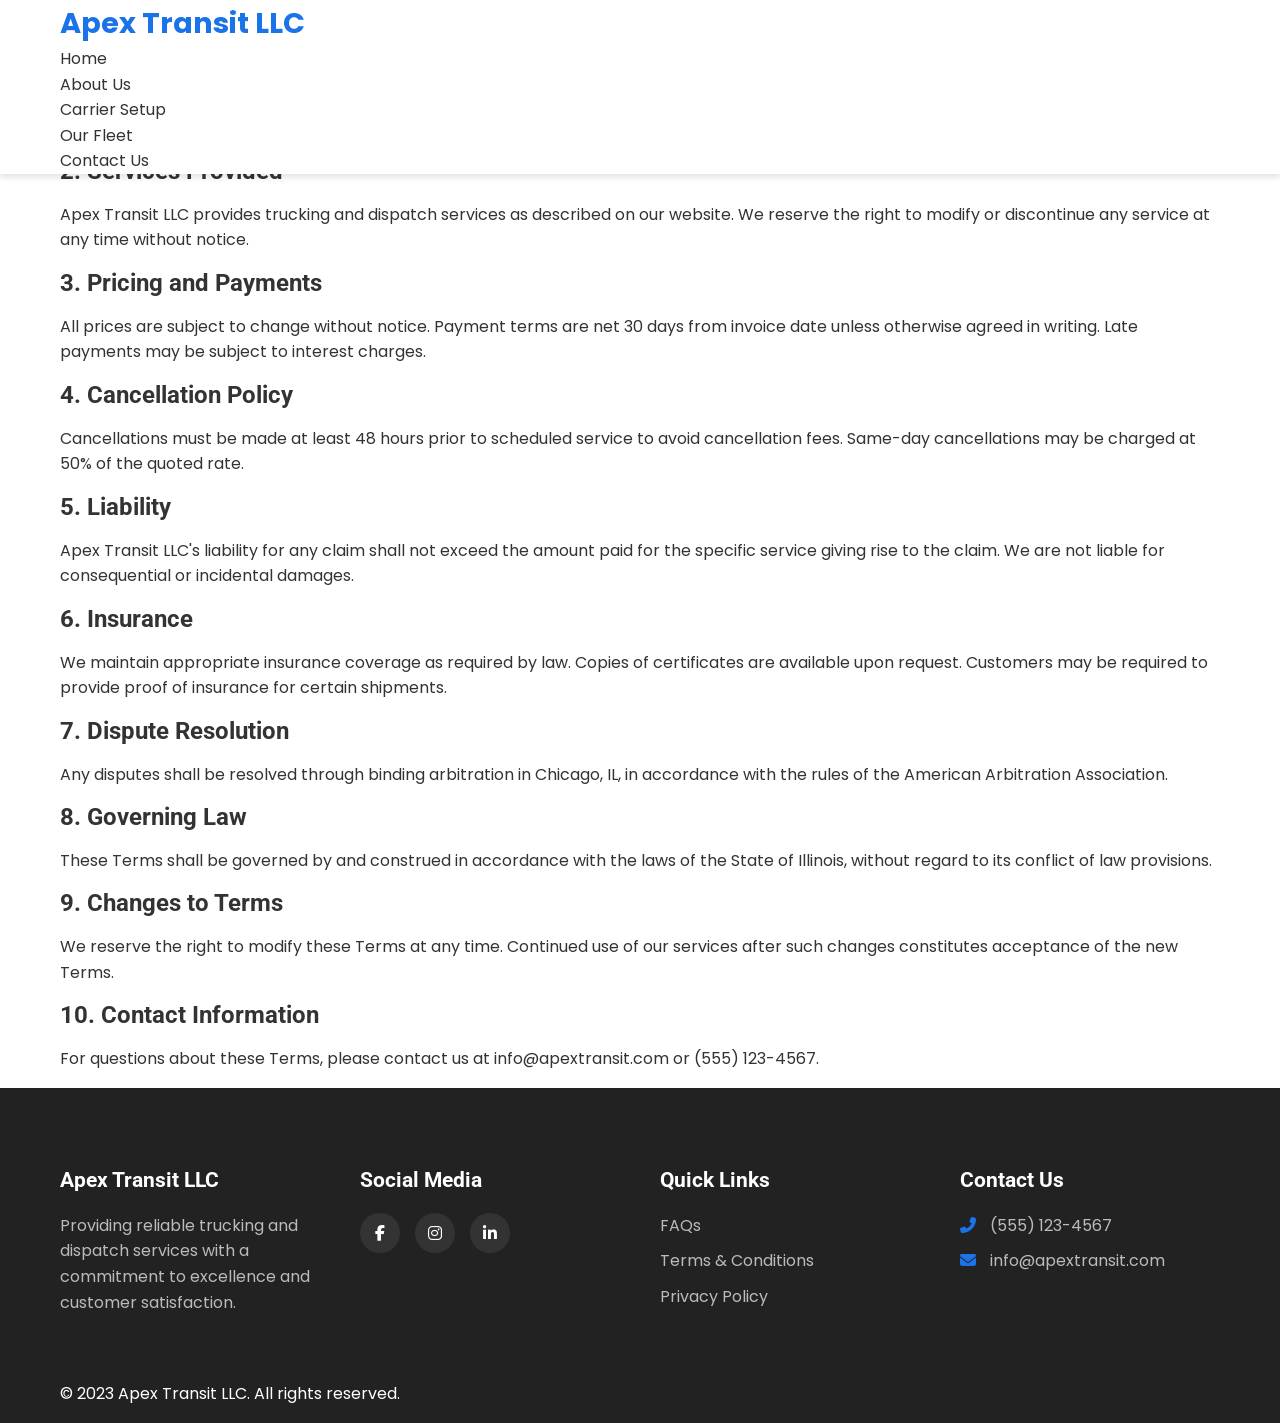
<file: terms.html>
<!DOCTYPE html>
<html lang="en">
<head>
    <meta charset="UTF-8">
    <meta name="viewport" content="width=device-width, initial-scale=1.0">
    <title>Terms & Conditions - Apex Transit LLC</title>
    <link rel="stylesheet" href="https://cdnjs.cloudflare.com/ajax/libs/font-awesome/6.4.0/css/all.min.css">
    <link href="https://fonts.googleapis.com/css2?family=Poppins:wght@300;400;500;600;700&family=Roboto:wght@400;500;700&display=swap" rel="stylesheet">
    <link rel="stylesheet" href="css/style.css">
</head>
<body>
    <header class="header">
        <div class="container">
            <a href="index.html" class="logo">Apex Transit LLC</a>
            <nav class="navbar">
                <ul class="nav-menu">
                    <li class="nav-item"><a href="index.html" class="nav-link">Home</a></li>
                    <li class="nav-item"><a href="about.html" class="nav-link">About Us</a></li>
                    <li class="nav-item"><a href="carrier.html">Carrier Setup</a></li>
                    <li class="nav-item"><a href="trucks.html" class="nav-link">Our Fleet</a></li>
                    <li class="nav-item"><a href="contact.html" class="nav-link">Contact Us</a></li>
                </ul>
                <div class="hamburger">
                    <span class="bar"></span>
                    <span class="bar"></span>
                    <span class="bar"></span>
                </div>
            </nav>
        </div>
    </header>

    <main>
        <section class="page-hero">
            <div class="container">
                <h1 class="page-title">Terms & Conditions</h1>
            </div>
        </section>

        <section class="legal-section">
            <div class="container">
                <div class="legal-content">
                    <h2>1. General Terms</h2>
                    <p>These Terms and Conditions ("Terms") govern your use of Apex Transit LLC's services. By accessing or using our services, you agree to be bound by these Terms.</p>
                    
                    <h2>2. Services Provided</h2>
                    <p>Apex Transit LLC provides trucking and dispatch services as described on our website. We reserve the right to modify or discontinue any service at any time without notice.</p>
                    
                    <h2>3. Pricing and Payments</h2>
                    <p>All prices are subject to change without notice. Payment terms are net 30 days from invoice date unless otherwise agreed in writing. Late payments may be subject to interest charges.</p>
                    
                    <h2>4. Cancellation Policy</h2>
                    <p>Cancellations must be made at least 48 hours prior to scheduled service to avoid cancellation fees. Same-day cancellations may be charged at 50% of the quoted rate.</p>
                    
                    <h2>5. Liability</h2>
                    <p>Apex Transit LLC's liability for any claim shall not exceed the amount paid for the specific service giving rise to the claim. We are not liable for consequential or incidental damages.</p>
                    
                    <h2>6. Insurance</h2>
                    <p>We maintain appropriate insurance coverage as required by law. Copies of certificates are available upon request. Customers may be required to provide proof of insurance for certain shipments.</p>
                    
                    <h2>7. Dispute Resolution</h2>
                    <p>Any disputes shall be resolved through binding arbitration in Chicago, IL, in accordance with the rules of the American Arbitration Association.</p>
                    
                    <h2>8. Governing Law</h2>
                    <p>These Terms shall be governed by and construed in accordance with the laws of the State of Illinois, without regard to its conflict of law provisions.</p>
                    
                    <h2>9. Changes to Terms</h2>
                    <p>We reserve the right to modify these Terms at any time. Continued use of our services after such changes constitutes acceptance of the new Terms.</p>
                    
                    <h2>10. Contact Information</h2>
                    <p>For questions about these Terms, please contact us at info@apextransit.com or (555) 123-4567.</p>
                </div>
            </div>
        </section>
    </main>

    <footer class="footer">
        <div class="container">
            <div class="footer-grid">
                <div class="footer-col">
                    <h3 class="footer-title">Apex Transit LLC</h3>
                    <p>Providing reliable trucking and dispatch services with a commitment to excellence and customer satisfaction.</p>
                </div>
                <div class="footer-col">
                    <h3 class="footer-title">Social Media</h3>
                    <div class="social-links">
                        <a href="#" aria-label="Facebook"><i class="fab fa-facebook-f"></i></a>
                        <a href="#" aria-label="Instagram"><i class="fab fa-instagram"></i></a>
                        <a href="#" aria-label="LinkedIn"><i class="fab fa-linkedin-in"></i></a>
                    </div>
                </div>
                <div class="footer-col">
                    <h3 class="footer-title">Quick Links</h3>
                    <ul class="footer-links">
                        <li><a href="faq.html">FAQs</a></li>
                        <li><a href="terms.html">Terms & Conditions</a></li>
                        <li><a href="privacy.html">Privacy Policy</a></li>
                    </ul>
                </div>
                <div class="footer-col">
                    <h3 class="footer-title">Contact Us</h3>
                    <ul class="footer-contact">
                        <li><i class="fas fa-phone-alt"></i> (555) 123-4567</li>
                        <li><i class="fas fa-envelope"></i> info@apextransit.com</li>
                    </ul>
                </div>
            </div>
            <div class="footer-bottom">
                <p>&copy; 2023 Apex Transit LLC. All rights reserved.</p>
            </div>
        </div>
    </footer>

    <script src="js/script.js"></script>
</body>
</html>
</file>
<file: css/style.css>
/* Base Styles */
:root {
    --primary-color: #ffffff;
    --secondary-color: #1a73e8;
    --accent-color: #fbbc04;
    --text-color: #333333;
    --light-text: #666666;
    --border-color: #e0e0e0;
    --shadow: 0 4px 6px rgba(0, 0, 0, 0.1);
    --transition: all 0.3s ease;
}

* {
    margin: 0;
    padding: 0;
    box-sizing: border-box;
}

html {
    scroll-behavior: smooth;
}

body {
    font-family: 'Poppins', sans-serif;
    color: var(--text-color);
    line-height: 1.6;
    background-color: var(--primary-color);
    overflow-x: hidden;
}

h1,
h2,
h3,
h4,
h5,
h6 {
    font-family: 'Roboto', sans-serif;
    font-weight: 700;
    line-height: 1.2;
    margin-bottom: 1rem;
}

p {
    margin-bottom: 1rem;
}

a {
    text-decoration: none;
    color: inherit;
    transition: var(--transition);
}

ul {
    list-style: none;
}

img {
    max-width: 100%;
    height: auto;
    display: block;
}

.container {
    width: 100%;
    max-width: 1200px;
    margin: 0 auto;
    padding: 0 20px;
}

.btn {
    display: inline-block;
    padding: 12px 30px;
    background-color: var(--secondary-color);
    color: white;
    border-radius: 4px;
    font-weight: 500;
    transition: var(--transition);
    border: none;
    cursor: pointer;
    text-align: center;
}

.btn:hover {
    background-color: #0d5bba;
    transform: translateY(-2px);
    box-shadow: var(--shadow);
}

.btn-secondary {
    background-color: transparent;
    border: 2px solid var(--secondary-color);
    color: var(--secondary-color);
}

.btn-secondary:hover {
    background-color: var(--secondary-color);
    color: white;
}

.text-center {
    text-align: center;
    transform: translateY(50px);
}

.section-title {
    font-size: 2.5rem;
    margin-bottom: 2rem;
    position: relative;
    display: inline-block;
}

.section-title::after {
    content: '';
    position: absolute;
    bottom: -10px;
    left: 0;
    width: 60px;
    height: 4px;
    background-color: var(--secondary-color);
}

/* Header Styles */
.header {
    position: fixed;
    top: 0;
    left: 0;
    width: 100%;
    background-color: var(--primary-color);
    box-shadow: var(--shadow);
    z-index: 1000;
    transition: var(--transition);
}

.header-container {
    display: flex;
    justify-content: space-between;
    align-items: center;
    height: 80px;
}

.logo {
    font-size: 1.8rem;
    font-weight: 700;
    color: var(--secondary-color);
}

.nav-links {
    display: flex;
    gap: 30px;
}

.nav-links a {
    font-weight: 500;
    position: relative;
}

.nav-links a::after {
    content: '';
    position: absolute;
    bottom: -5px;
    left: 0;
    width: 0;
    height: 2px;
    background-color: var(--secondary-color);
    transition: var(--transition);
}

.nav-links a:hover::after,
.nav-links a.active::after {
    width: 100%;
}

.nav-links a.active {
    color: var(--secondary-color);
    font-weight: 600;
}

.hamburger {
    display: none;
    cursor: pointer;
    flex-direction: column;
    justify-content: space-between;
    width: 30px;
    height: 20px;
}

.hamburger span {
    display: block;
    width: 100%;
    height: 3px;
    background-color: var(--text-color);
    transition: var(--transition);
}

/* Hero Section */
.hero {
    height: 100vh;
    min-height: 600px;
    background: linear-gradient(rgba(0, 0, 0, 0.5), rgba(0, 0, 0, 0.5)), url('../images/hero-bg.jpg') no-repeat center center/cover;
    color: white;
    display: flex;
    align-items: center;
    text-align: center;
    margin-top: 80px;
}

.hero-content {
    max-width: 800px;
    margin: 0 auto;
    animation: fadeIn 1s ease-out;
}

.hero h1 {
    font-size: 3.5rem;
    margin-bottom: 20px;
    animation: slideDown 1s ease-out;
}

.underline {
    width: 100px;
    height: 4px;
    background-color: var(--accent-color);
    margin: 0 auto 30px;
    animation: expand 1s ease-out;
}

.hero p {
    font-size: 1.2rem;
    margin-bottom: 30px;
    animation: fadeIn 1.5s ease-out;
}

/* About Section */
.about-section {
    padding: 100px 0;
}

.about-content {
    display: flex;
    align-items: center;
    gap: 50px;
}

.about-text {
    flex: 1;
}

.about-image {
    flex: 1;
    border-radius: 10px;
    overflow: hidden;
    box-shadow: var(--shadow);
}

.about-image img {
    transition: var(--transition);
}

.about-image:hover img {
    transform: scale(1.05);
}

/* Trucks Section */
.trucks-section {
    padding: 100px 0;
    background-color: #f9f9f9;
}

.trucks-grid {
    display: grid;
    grid-template-columns: repeat(auto-fit, minmax(300px, 1fr));
    gap: 30px;
    margin-top: 50px;
}

.truck-card {
    background-color: white;
    border-radius: 10px;
    overflow: hidden;
    box-shadow: var(--shadow);
    transition: var(--transition);
}

.truck-card:hover {
    transform: translateY(-10px);
    box-shadow: 0 10px 20px rgba(0, 0, 0, 0.1);
}

.truck-image {
    height: 200px;
    overflow: hidden;
}

.truck-image img {
    width: 100%;
    height: 100%;
    object-fit: cover;
    transition: var(--transition);
}

.truck-card:hover .truck-image img {
    transform: scale(1.1);
}

.truck-info {
    padding: 20px;
}

.truck-info h3 {
    color: var(--secondary-color);
}

/* Page Banner */
.page-banner {
    height: 300px;
    background: linear-gradient(rgba(0, 0, 0, 0.5), rgba(0, 0, 0, 0.5)), url('../images/banner-bg.jpg') no-repeat center center/cover;
    color: white;
    display: flex;
    flex-direction: column;
    justify-content: center;
    align-items: center;
    text-align: center;
    margin-top: 80px;
}

.page-banner h1 {
    font-size: 3rem;
    animation: slideDown 1s ease-out;
}

.page-banner p {
    font-size: 1.2rem;
    animation: fadeIn 1.5s ease-out;
}

/* About Page */
.about-page {
    padding: 80px 0;
}

.about-page-content {
    display: flex;
    gap: 50px;
}

.about-page-text {
    flex: 2;
}

.about-page-image {
    flex: 1;
    border-radius: 10px;
    overflow: hidden;
    box-shadow: var(--shadow);
}

.about-page-image img {
    transition: var(--transition);
}

.about-page-image:hover img {
    transform: scale(1.05);
}

/* Values Section */
.values-section {
    padding: 80px 0;
    background-color: #f9f9f9;
}

.values-grid {
    display: grid;
    grid-template-columns: repeat(auto-fit, minmax(250px, 1fr));
    gap: 30px;
    margin-top: 50px;
}

.value-card {
    background-color: white;
    padding: 30px;
    border-radius: 10px;
    text-align: center;
    box-shadow: var(--shadow);
    transition: var(--transition);
}

.value-card:hover {
    transform: translateY(-10px);
}

.value-icon {
    font-size: 2.5rem;
    color: var(--secondary-color);
    margin-bottom: 20px;
}

/* Trucks Page */
.trucks-page {
    padding: 80px 0;
}

.trucks-page-grid {
    display: grid;
    grid-template-columns: 1fr;
    gap: 50px;
    margin-top: 50px;
}

.truck-page-card {
    display: flex;
    gap: 30px;
    background-color: white;
    border-radius: 10px;
    overflow: hidden;
    box-shadow: var(--shadow);
}

.truck-page-image {
    flex: 1;
    min-height: 300px;
}

.truck-page-image img {
    width: 100%;
    height: 100%;
    object-fit: cover;
}

.truck-page-info {
    flex: 1;
    padding: 30px;
}

.truck-specs {
    margin: 20px 0;
}

.truck-specs li {
    margin-bottom: 10px;
    display: flex;
    align-items: center;
}

.truck-specs i {
    margin-right: 10px;
    color: var(--secondary-color);
    width: 20px;
    text-align: center;
}

/* Fleet Features */
.fleet-features {
    padding: 80px 0;
    background-color: #f9f9f9;
}

.features-grid {
    display: grid;
    grid-template-columns: repeat(auto-fit, minmax(250px, 1fr));
    gap: 30px;
    margin-top: 50px;
}

.feature-card {
    background-color: white;
    padding: 30px;
    border-radius: 10px;
    text-align: center;
    box-shadow: var(--shadow);
    transition: var(--transition);
}

.feature-card:hover {
    transform: translateY(-10px);
}

.feature-icon {
    font-size: 2.5rem;
    color: var(--secondary-color);
    margin-bottom: 20px;
}

/* Contact Section */
.contact-section {
    padding: 80px 0;
}

.contact-container {
    display: flex;
    gap: 50px;
    margin-top: 50px;
}

.contact-info {
    flex: 1;
}

.contact-form {
    flex: 1;
    background-color: white;
    padding: 30px;
    border-radius: 10px;
    box-shadow: var(--shadow);
}

.info-item {
    display: flex;
    gap: 20px;
    margin-bottom: 30px;
}

.info-icon {
    font-size: 1.5rem;
    color: var(--secondary-color);
    width: 50px;
    height: 50px;
    background-color: rgba(26, 115, 232, 0.1);
    border-radius: 50%;
    display: flex;
    align-items: center;
    justify-content: center;
}

.info-content h4 {
    margin-bottom: 10px;
    color: var(--secondary-color);
}

.form-group {
    margin-bottom: 20px;
}

.form-group input,
.form-group textarea,
.form-group select {
    width: 100%;
    padding: 12px 15px;
    border: 1px solid var(--border-color);
    border-radius: 4px;
    font-family: inherit;
    transition: var(--transition);
}

.form-group input:focus,
.form-group textarea:focus,
.form-group select:focus {
    outline: none;
    border-color: var(--secondary-color);
    box-shadow: 0 0 0 2px rgba(26, 115, 232, 0.2);
}

.form-group textarea {
    resize: vertical;
    min-height: 150px;
}

/* Map Section */
.map-section {
    padding-bottom: 80px;
}

.map-section iframe {
    border-radius: 10px;
    box-shadow: var(--shadow);
}

/* Terms & Privacy Content */
.terms-content,
.privacy-content {
    padding: 80px 0;
}

.terms-container,
.privacy-container {
    background-color: white;
    padding: 40px;
    border-radius: 10px;
    box-shadow: var(--shadow);
}

.terms-container h2,
.privacy-container h2 {
    margin-top: 30px;
    color: var(--secondary-color);
}

.terms-container ul,
.privacy-container ul {
    margin: 20px 0;
    padding-left: 20px;
}

.terms-container li,
.privacy-container li {
    margin-bottom: 10px;
    list-style-type: disc;
}

/* FAQ Section */
.faq-section {
    padding: 80px 0;
}

.faq-container {
    max-width: 800px;
    margin: 0 auto;
}

.faq-item {
    margin-bottom: 20px;
    border-radius: 8px;
    overflow: hidden;
    box-shadow: var(--shadow);
}

.faq-question {
    width: 100%;
    padding: 20px;
    background-color: white;
    border: none;
    text-align: left;
    font-weight: 600;
    font-size: 1.1rem;
    display: flex;
    justify-content: space-between;
    align-items: center;
    cursor: pointer;
    transition: var(--transition);
}

.faq-question:hover {
    background-color: #f5f5f5;
}

.faq-question i {
    transition: var(--transition);
}

.faq-answer {
    padding: 0 20px;
    max-height: 0;
    overflow: hidden;
    background-color: #f9f9f9;
    transition: max-height 0.3s ease;
}

.faq-answer p {
    padding: 20px 0;
}

.faq-item.active .faq-question {
    background-color: var(--secondary-color);
    color: white;
}

.faq-item.active .faq-question i {
    transform: rotate(180deg);
}

.faq-item.active .faq-answer {
    max-height: 500px;
}

/* CTA Section */
.cta-section {
    padding: 80px 0;
    text-align: center;
    background-color: var(--secondary-color);
    color: white;
}

.cta-section h2 {
    font-size: 2.5rem;
    margin-bottom: 20px;
}

.cta-section p {
    font-size: 1.2rem;
    margin-bottom: 30px;
    max-width: 700px;
    margin-left: auto;
    margin-right: auto;
}

.cta-section .btn {
    background-color: white;
    color: var(--secondary-color);
}

.cta-section .btn:hover {
    background-color: #f5f5f5;
    color: var(--secondary-color);
}

/* Footer */
.footer {
    background-color: #222;
    color: white;
    padding: 80px 0 0;
}

.footer-grid {
    display: grid;
    grid-template-columns: repeat(auto-fit, minmax(200px, 1fr));
    gap: 40px;
    margin-bottom: 50px;
}

.footer-col h3 {
    color: white;
    margin-bottom: 20px;
    font-size: 1.3rem;
}

.footer-col p {
    color: #bbb;
}

.social-links {
    display: flex;
    gap: 15px;
}

.social-links a {
    display: flex;
    align-items: center;
    justify-content: center;
    width: 40px;
    height: 40px;
    background-color: #333;
    border-radius: 50%;
    color: white;
    transition: var(--transition);
}

.social-links a:hover {
    background-color: var(--secondary-color);
    transform: translateY(-3px);
}

.footer-col ul li {
    margin-bottom: 10px;
    color: #bbb;
}

.footer-col ul li i {
    margin-right: 10px;
    color: var(--secondary-color);
}

.footer-bottom {
    display: flex;
    justify-content: space-between;
    align-items: center;
    flex-wrap: wrap;
    gap: 1rem;
}

.footer-bottom .credit {
    margin: 0;
}

.footer-bottom .credit a {
    color: #fff;
    text-decoration: none;
    transition: color 0.3s ease;
    font-weight: 600;
}

.footer-bottom .credit a:hover {
    color: #f1c40f; /* Change to your preferred hover color */
    text-decoration: underline;
}

/* Responsive adjustment if needed */
@media (max-width: 768px) {
    .footer-bottom {
        flex-direction: column;
        text-align: center;
    }
}

/* Animations */
@keyframes fadeIn {
    from {
        opacity: 0;
    }

    to {
        opacity: 1;
    }
}

@keyframes slideDown {
    from {
        opacity: 0;
        transform: translateY(-50px);
    }

    to {
        opacity: 1;
        transform: translateY(0);
    }
}

@keyframes expand {
    from {
        width: 0;
    }

    to {
        width: 100px;
    }
}

/* Responsive Styles */
@media (max-width: 992px) {

    .about-content,
    .about-page-content,
    .truck-page-card,
    .contact-container {
        flex-direction: column;
    }

    .truck-page-image {
        min-height: 200px;
    }
}

@media (max-width: 768px) {
    .hamburger {
        display: flex;
    }

    .nav-links {
        position: fixed;
        top: 80px;
        left: -100%;
        width: 100%;
        height: calc(100vh - 80px);
        background-color: var(--primary-color);
        flex-direction: column;
        align-items: center;
        justify-content: center;
        gap: 30px;
        transition: var(--transition);
    }

    .nav-links.active {
        left: 0;
    }

    .hero h1 {
        font-size: 2.5rem;
    }

    .section-title {
        font-size: 2rem;
    }

    .hero {
        min-height: 500px;
    }

    .page-banner h1 {
        font-size: 2.5rem;
    }
}

@media (max-width: 576px) {
    .hero h1 {
        font-size: 2rem;
    }

    .hero p,
    .page-banner p {
        font-size: 1rem;
    }

    .btn {
        padding: 10px 20px;
    }

    .section-title {
        font-size: 1.8rem;
    }

    .footer-grid {
        grid-template-columns: 1fr;
    }
}

/* Additional CSS for Enhanced About Us Page */

/* Section Header Styling */
.section-header {
    text-align: center;
    margin-bottom: 50px;
}

.section-subtitle {
    display: block;
    font-size: 1rem;
    text-transform: uppercase;
    letter-spacing: 2px;
    color: var(--secondary-color);
    margin-bottom: 15px;
    font-weight: 600;
}

.section-description {
    max-width: 700px;
    margin: 0 auto;
    color: var(--light-text);
}

/* About Page Enhancements */
.about-page-text {
    position: relative;
    padding-right: 30px;
}

.achievements-grid {
    display: grid;
    grid-template-columns: repeat(auto-fit, minmax(100px, 1fr));
    gap: 20px;
    margin: 30px 0;
}

.achievement-item {
    text-align: center;
    background-color: rgba(26, 115, 232, 0.1);
    padding: 20px 10px;
    border-radius: 8px;
    transition: var(--transition);
}

.achievement-item:hover {
    transform: translateY(-5px);
    box-shadow: 0 10px 20px rgba(0, 0, 0, 0.1);
}

.achievement-number {
    display: block;
    font-size: 2rem;
    font-weight: 700;
    color: var(--secondary-color);
    line-height: 1;
    margin-bottom: 5px;
}

.achievement-text {
    font-size: 0.9rem;
    color: var(--light-text);
}

.feature-list {
    margin: 20px 0;
}

.feature-list li {
    margin-bottom: 10px;
    display: flex;
    align-items: flex-start;
}

.feature-list i {
    color: var(--secondary-color);
    margin-right: 10px;
    margin-top: 3px;
}

/* Image Container */
.image-container {
    position: relative;
    border-radius: 10px;
    overflow: hidden;
    box-shadow: 0 15px 30px rgba(0, 0, 0, 0.1);
    margin-bottom: 30px;
}

.image-overlay {
    position: absolute;
    bottom: 0;
    left: 0;
    right: 0;
    background: linear-gradient(transparent, rgba(0, 0, 0, 0.8));
    color: white;
    padding: 20px;
}

.image-overlay h3 {
    margin-bottom: 5px;
    color: white;
}

.image-overlay p {
    color: rgba(255, 255, 255, 0.8);
    font-size: 0.9rem;
}

/* Company Certifications */
.company-certifications {
    background-color: white;
    padding: 20px;
    border-radius: 10px;
    box-shadow: var(--shadow);
}

.company-certifications h4 {
    margin-bottom: 15px;
    color: var(--secondary-color);
    text-align: center;
}

.certifications-grid {
    display: flex;
    justify-content: space-around;
    align-items: center;
    flex-wrap: wrap;
    gap: 15px;
}

.certifications-grid img {
    height: 50px;
    width: auto;
    filter: grayscale(100%);
    opacity: 0.7;
    transition: var(--transition);
}

.certifications-grid img:hover {
    filter: grayscale(0);
    opacity: 1;
}

/* CTA Section Enhancements */
.cta-section {
    text-align: center;
    padding: 80px 0;
    color: white;
    background-size: cover;
    background-position: center;
}

.cta-section h2 {
    font-size: 2.5rem;
    margin-bottom: 20px;
}

.cta-section p {
    font-size: 1.2rem;
    max-width: 700px;
    margin: 0 auto 30px;
}

.cta-buttons {
    display: flex;
    justify-content: center;
    gap: 20px;
    flex-wrap: wrap;
}

.btn-light {
    background-color: white;
    color: var(--secondary-color);
}

.btn-outline-light {
    background-color: transparent;
    border: 2px solid white;
    color: white;
}

.btn-outline-light:hover {
    background-color: white;
    color: var(--secondary-color);
}

/* Footer Enhancements */
/* .footer-logo img {
    max-width: 150px;
    margin-top: 15px;
}

.contact-info li {
    display: flex;
    align-items: flex-start;
    margin-bottom: 15px;
}

.contact-info i {
    margin-right: 10px;
    color: var(--secondary-color);
    margin-top: 3px;
}

.footer-legal {
    display: flex;
    justify-content: space-between;
    align-items: center;
    flex-wrap: wrap;
    padding-top: 20px;
    border-top: 1px solid #444;
}

.legal-links {
    display: flex;
    gap: 15px;
}

.legal-links a {
    color: #bbb;
    font-size: 0.9rem;
}

.legal-links a:hover {
    color: white;
} */

/* Responsive Adjustments */
@media (max-width: 768px) {
    .about-page-content {
        flex-direction: column;
    }

    .about-page-text {
        padding-right: 0;
        margin-bottom: 40px;
    }

    .cta-buttons {
        flex-direction: column;
        align-items: center;
    }

    .footer-legal {
        flex-direction: column;
        text-align: center;
        gap: 10px;
    }

    .legal-links {
        justify-content: center;
    }
}

@media (max-width: 576px) {
    .achievements-grid {
        grid-template-columns: 1fr;
    }

    .section-title {
        font-size: 2rem;
    }

    .cta-section h2 {
        font-size: 2rem;
    }

    .footer-grid {
        grid-template-columns: 1fr;
        gap: 30px;
    }

    .footer-col {
        text-align: center;
    }

    .social-links {
        justify-content: center;
    }

    .contact-info {
        align-items: center;
        justify-content: center;
    }
}
/* Carrier Form Specific Styles (add to your style.css) */
.form-container {
    background-color: white;
    border-radius: 8px;
    box-shadow: 0 2px 15px rgba(0, 0, 0, 0.1);
    padding: 30px;
    margin-bottom: 40px;
}

.form-title {
    color: #0056b3;
    margin-bottom: 25px;
    padding-bottom: 10px;
    border-bottom: 1px solid #e1e5eb;
    font-size: 22px;
}

.form-group {
    margin-bottom: 20px;
}

.form-row {
    display: flex;
    flex-wrap: wrap;
    margin: 0 -15px;
}

.form-col {
    flex: 0 0 50%;
    padding: 0 15px;
}

label {
    display: block;
    margin-bottom: -2px;
    font-weight: 600;
    color: #555;
}

label.required:after {
    content: " *";
    color: #e74c3c;
}

input[type="text"],
input[type="email"],
input[type="tel"],
input[type="number"],
select,
textarea {
    width: 100%;
    padding: 12px 15px;
    border: 1px solid #ddd;
    border-radius: 4px;
    font-size: 16px;
    transition: all 0.3s ease;
}

input:focus,
select:focus,
textarea:focus {
    border-color: #0056b3;
    outline: none;
    box-shadow: 0 0 0 3px rgba(0, 86, 179, 0.1);
}

.checkbox-group {
    margin-top: 10px;
}

.checkbox-item {
    display: inline-block;
    margin-right: 20px;
    margin-bottom: 10px;
}

.checkbox-item input {
    margin-right: 8px;
}

.file-upload {
    margin-top: 30px;
}

.file-upload-item {
    margin-bottom: 15px;
}

.file-upload-label {
    display: block;
    margin-bottom: 8px;
    font-weight: 600;
}

.file-input {
    display: none;
}

.file-custom {
    display: flex;
    align-items: center;
    padding: 10px 15px;
    border: 1px dashed #ccc;
    border-radius: 4px;
    cursor: pointer;
    transition: all 0.3s;
}

.file-custom:hover {
    border-color: #0056b3;
    background-color: #f8fafd;
}

.file-custom i {
    margin-right: 10px;
    color: #0056b3;
    font-size: 20px;
}

.file-name {
    margin-left: 10px;
    color: #777;
    font-size: 14px;
}

.file-hint {
    font-size: 13px;
    color: #777;
    margin-top: 5px;
}

.submit-btn {
    background-color: #0056b3;
    color: white;
    border: none;
    padding: 12px 30px;
    font-size: 16px;
    font-weight: 600;
    border-radius: 4px;
    cursor: pointer;
    transition: all 0.3s;
    display: block;
    margin: 40px auto 0;
    width: 200px;
}

.submit-btn:hover {
    background-color: #004494;
    transform: translateY(-2px);
    box-shadow: 0 4px 8px rgba(0, 86, 179, 0.2);
}

.success-message {
    display: none;
    background-color: #d4edda;
    color: #155724;
    padding: 15px;
    border-radius: 4px;
    margin-top: 20px;
    text-align: center;
}

@media (max-width: 768px) {
    .form-col {
        flex: 0 0 100%;
    }
    
    .form-container {
        padding: 20px;
    }
}
.terms-agreement {
  margin: 1rem 0;
  font-family: Arial, sans-serif; /* adjust to match your site */
}

.terms-checkbox-line {
  display: flex;
  align-items: center;
  gap: 8px;
  margin-bottom: 4px;
}

.terms-checkbox-line input[type="checkbox"] {
  margin: 0; /* removes default margin */
}

.terms-conditions {
  margin: 0;
  margin-left: px; /* aligns with checkbox */
  font-size: 0.8em;
  color: #666;
  line-height: 1.4;
}

.terms-conditions a {
  color: #0066cc;
  text-decoration: none;
}

.terms-conditions a:hover {
  text-decoration: underline;
}
</file>
